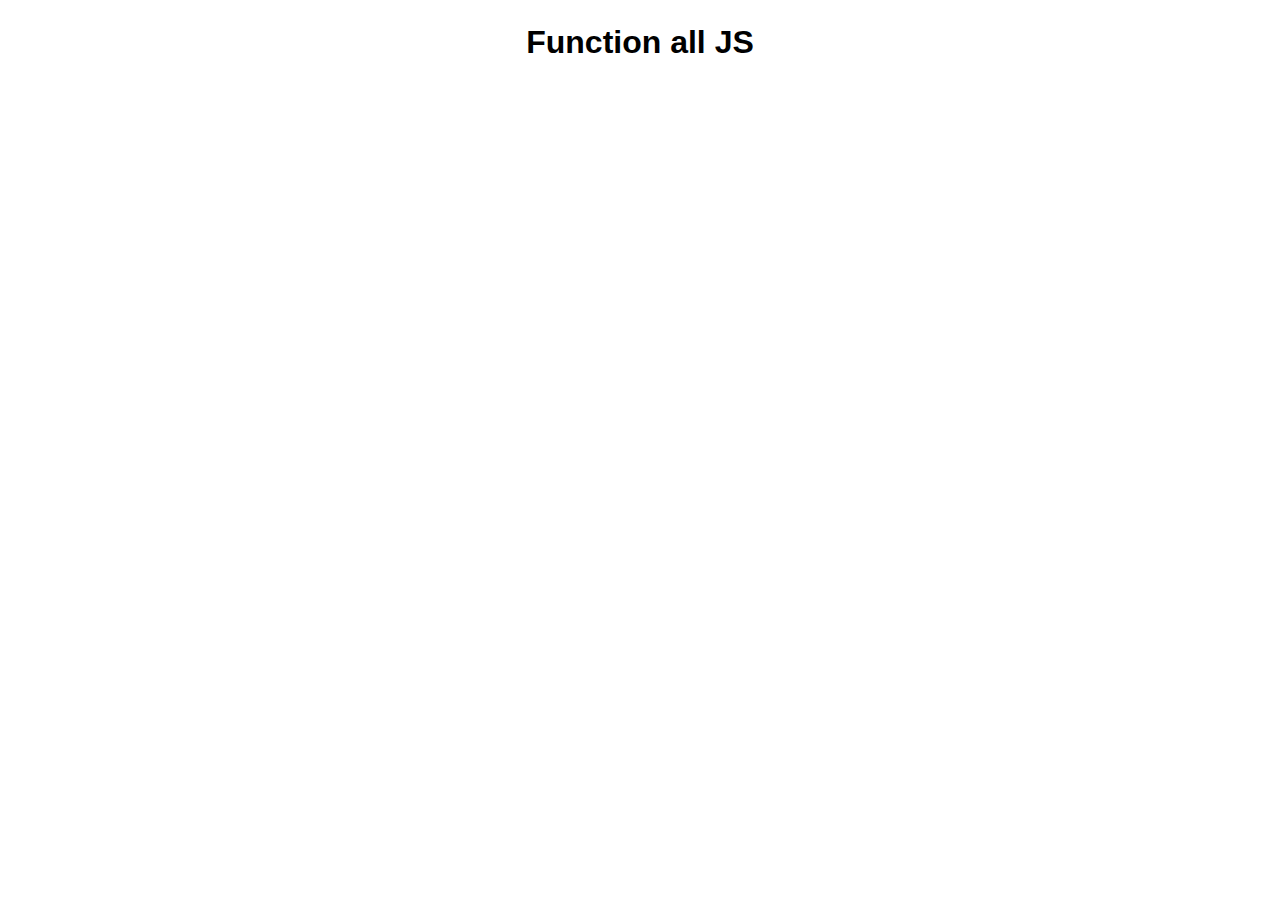
<file: all-function-js/index.html>
<!DOCTYPE html>
<html lang="en">
<head>
    <meta charset="UTF-8">
    <meta name="viewport" content="width=device-width, initial-scale=1.0">
    <title>Document</title>
    <link rel="stylesheet" href="index.css">
    <script src="app.js" defer></script>
</head>
<body>
    <h1 class="title">
        Function all JS
    </h1>
</body>
</html>
</file>
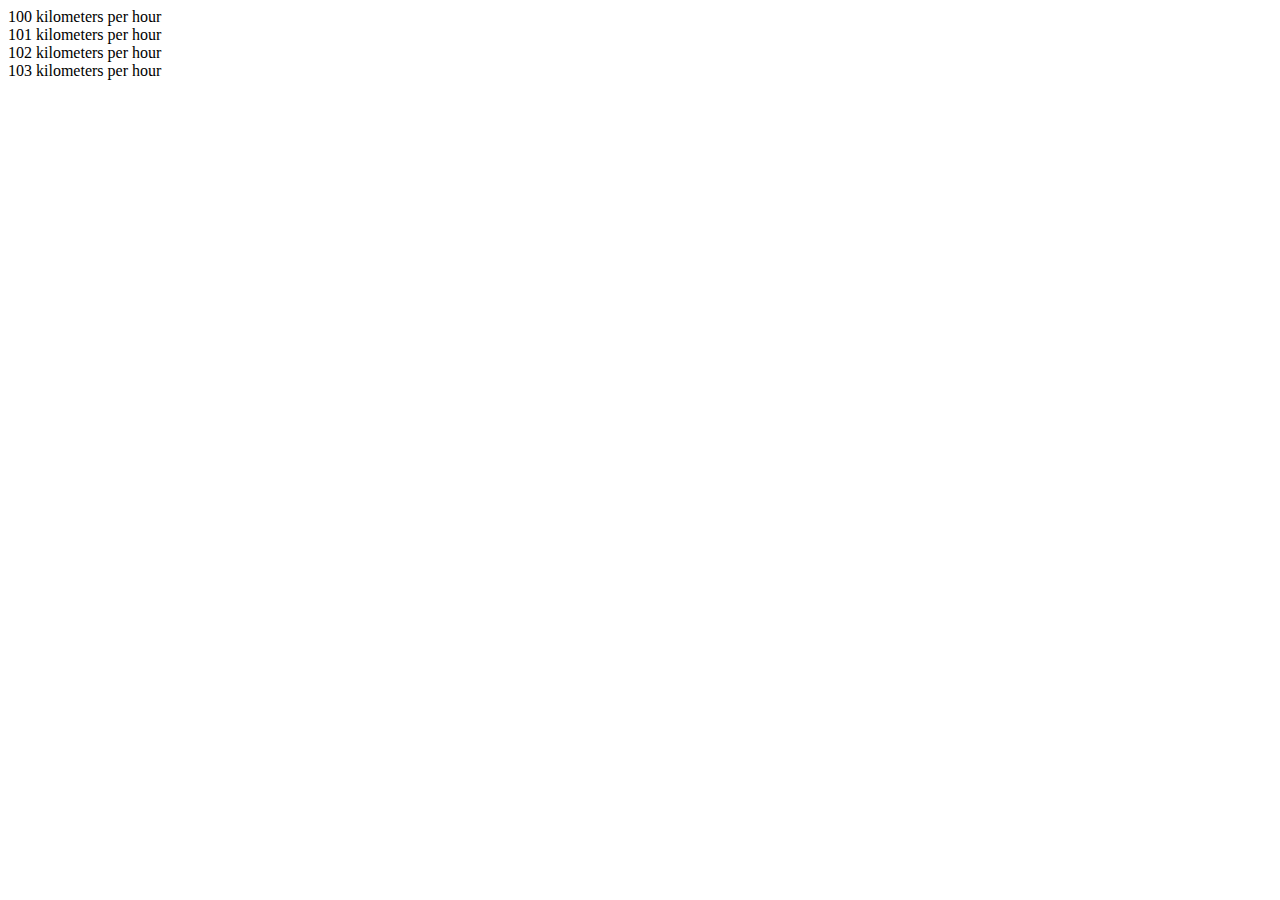
<file: ani-form-such/index.html>
<!DOCTYPE html>
<html lang="en">
<head>
    <meta charset="UTF-8">
    <meta name="viewport" content="width=device-width, initial-scale=1.0">
    <title>Document</title>
    <script src="index.js" defer></script>
</head>
<body>
    <div class="parent">
        
    </div>
</body>
</html>
</file>
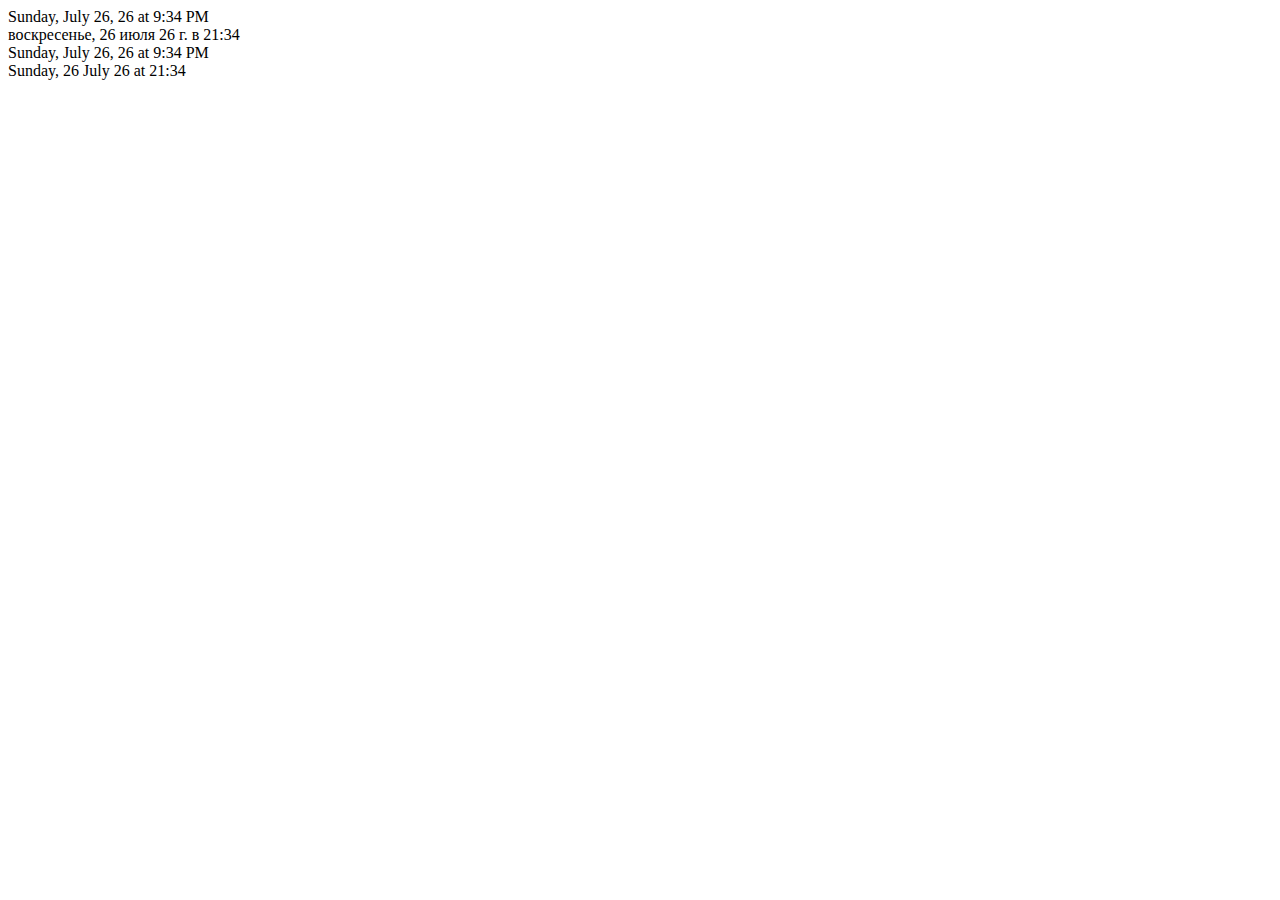
<file: jsFormatDate/index.html>
<!DOCTYPE html>
<html lang="en">
<head>
    <meta charset="UTF-8">
    <meta name="viewport" content="width=device-width, initial-scale=1.0">
    <title>Document</title>
    <script src="index.js" defer></script>
</head>
<body>
    <div class="du"></div>
    <div class="d1"></div>
    <div class="d2"></div>
    <div class="d3"></div>
</body>
</html>
</file>
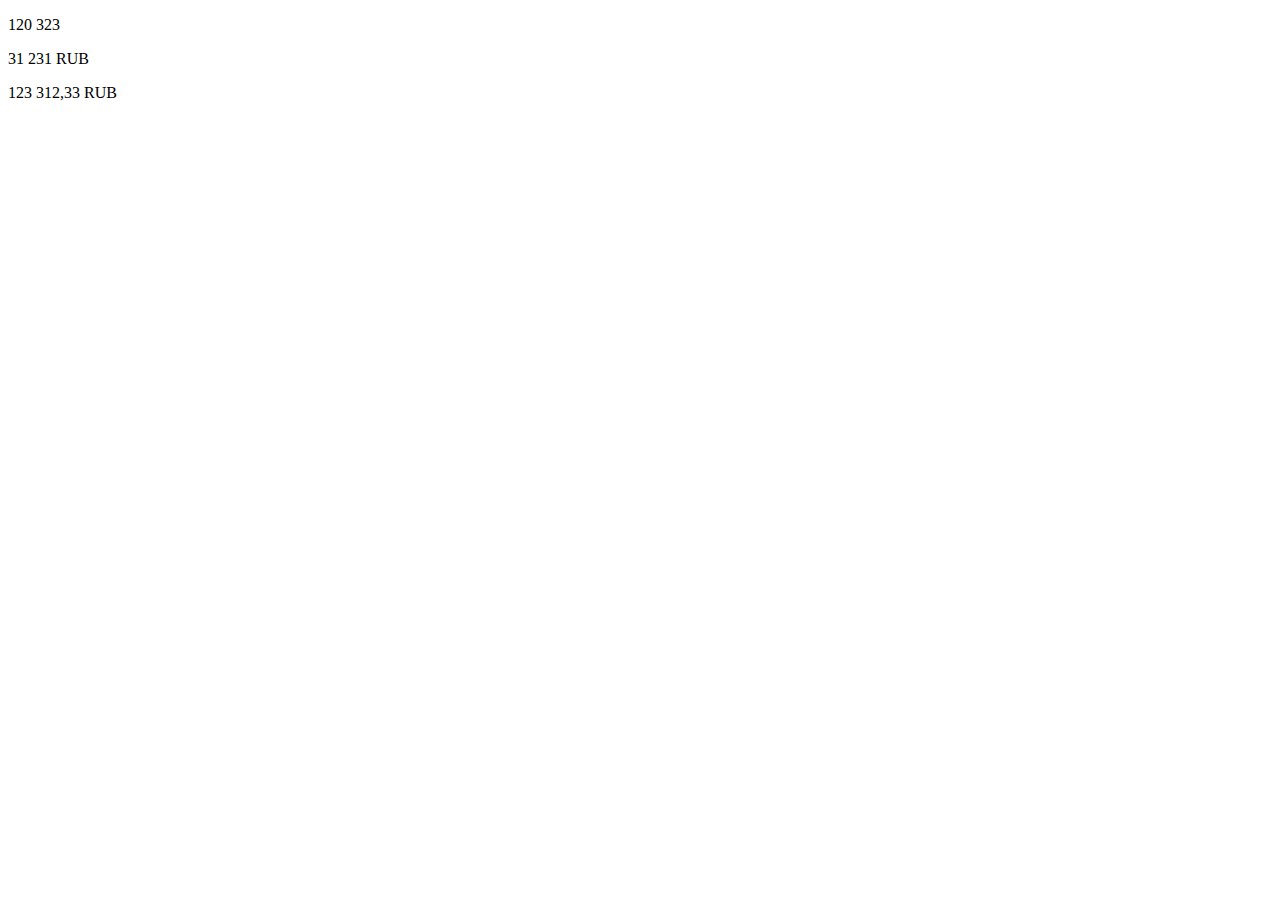
<file: jsFormatNumber/index.html>
<!DOCTYPE html>
<html lang="en">
<head>
    <meta charset="UTF-8">
    <meta name="viewport" content="width=device-width, initial-scale=1.0">
    <title>Document</title>
    <script src="index.js" defer></script>
</head>
<body>
    <div class="number">
        <p class="num1"></p>
        <p class="num2"></p>
        <p class="num3"></p>
    </div>
</body>
</html>
</file>
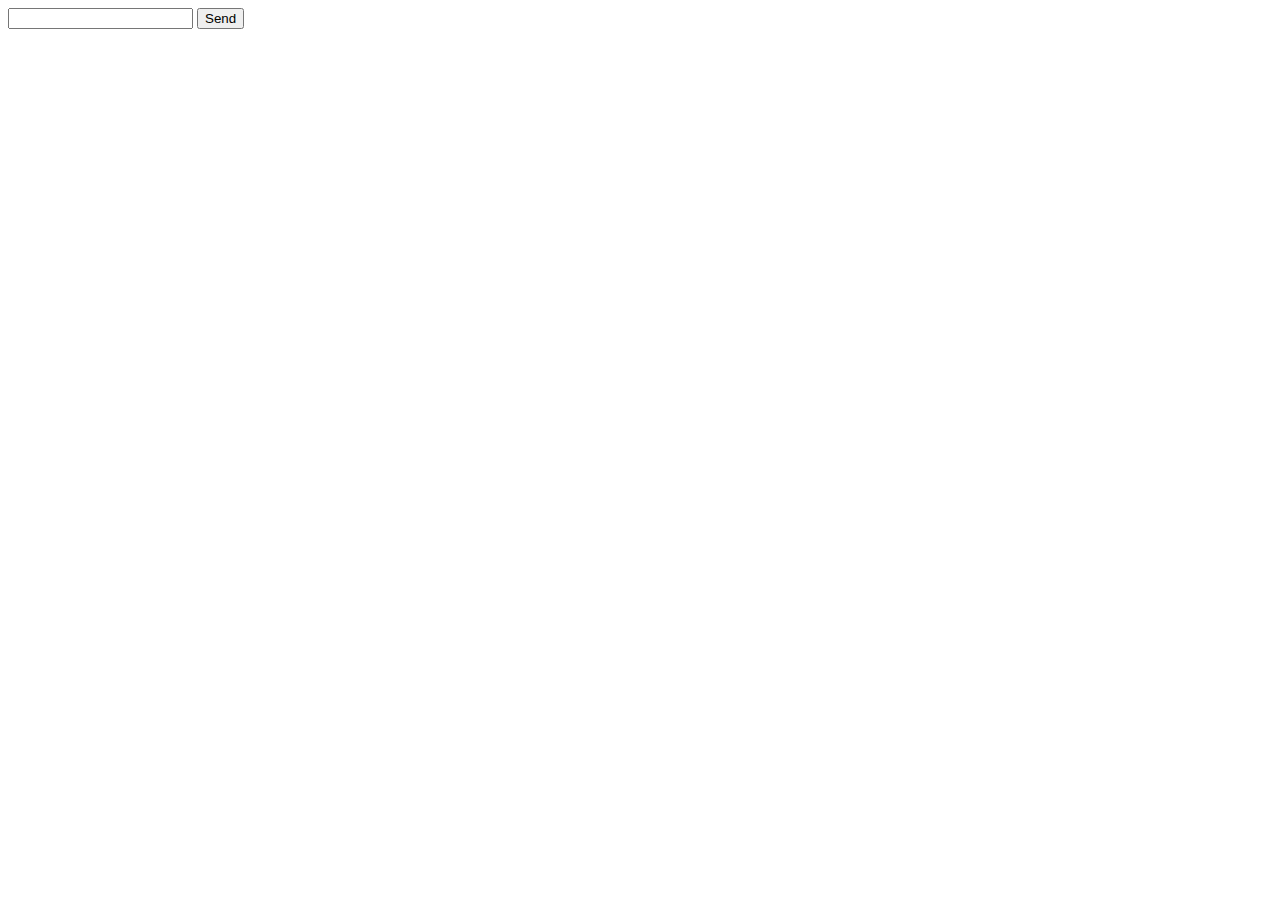
<file: soket/index.html>
<!DOCTYPE html>
<html lang="ru">

<head>
    <meta charset="UTF-8">
    <meta name="viewport" content="width=device-width, initial-scale=1.0">
    <title>soket</title>
    <script src="index.js" defer></script>
</head>

<body>
    <div id="app"></div>
    <form id="formSendMessage">
        <label for="in">
            <input class="input" type="text" name="msg" id="in">
        </label>
        <button class="submit" type="submit" title="form send">
            Send
        </button>
    </form>
</body>

</html>
</file>
<file: all-function-js/index.css>
*{
    padding: 0;
    margin: 0;
    box-sizing: border-box;
}

:root {
    --ff: Arial, Helvetica, sans-serif;
}
html {
    font-size: 16px;
}

body {
    font-family: var(--ff);
    padding: 1.5rem;
}

body,html {
    width: 100%;
    height: 100%;
}

.title{
    text-align: center;
    margin-bottom: 10px;
}
</file>
